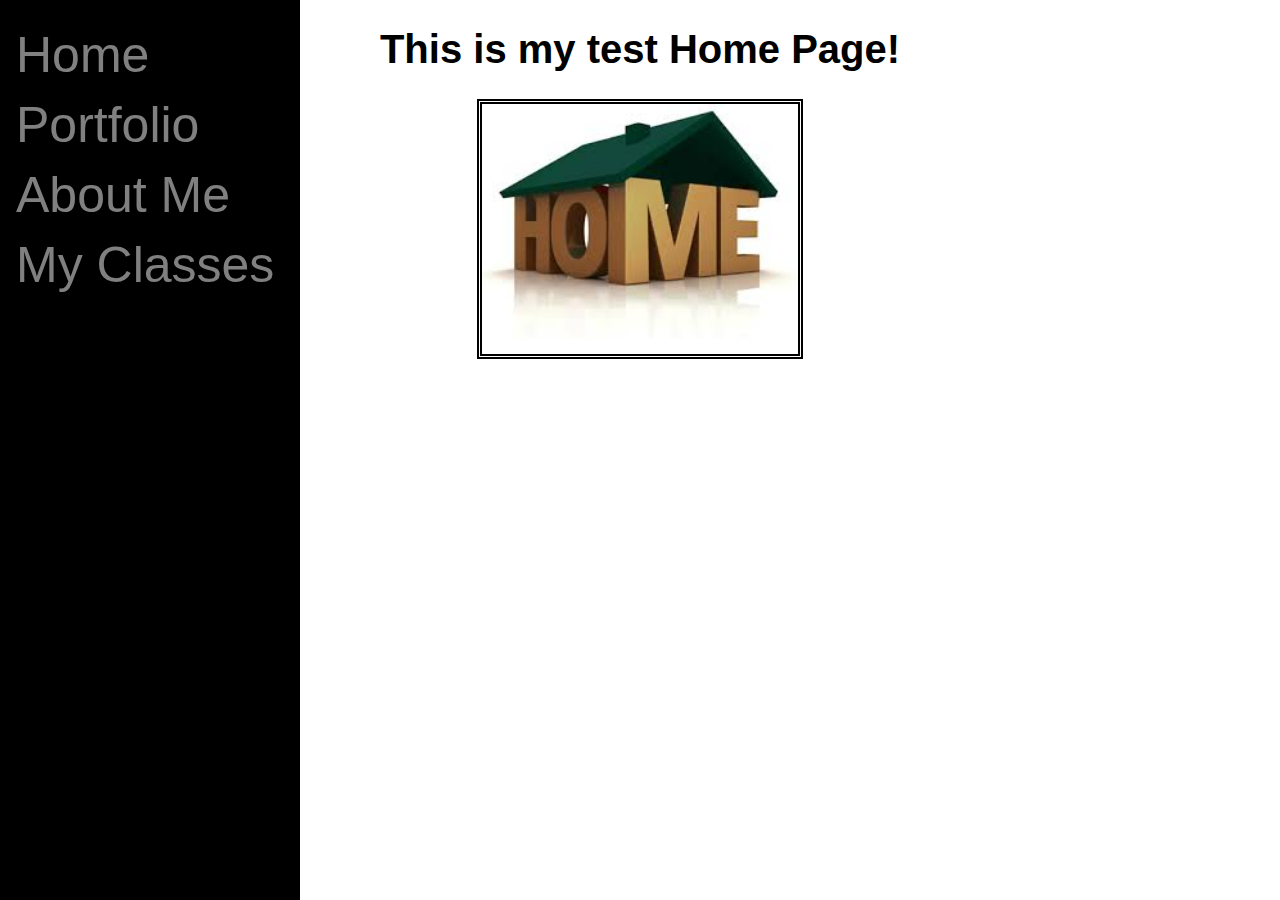
<file: index.html>
<!doctype html>
<html lang="en">
	<head>
<meta name="viewport" content="width=device-width, initial-scale=1">
<style>
		body {background-color: white}
	</style>
		<link href="fontchange.css" rel="stylesheet" type="text/css">
		<meta charset="utf-8">
		<title>Home</title>
	</head>
	<body>
	<div class="sidenav">
		<a href="index.html">Home</a>
		<a href="portfolio.html">Portfolio</a>
		<a href="personal.html">About Me</a>
		<a href="classes.html">My Classes</a>
	</div>

		<h1>This is my test Home Page!</h1>
		<img src="images/home.jpg" height="250" style="width:25%">
	</body>
</html>
</file>
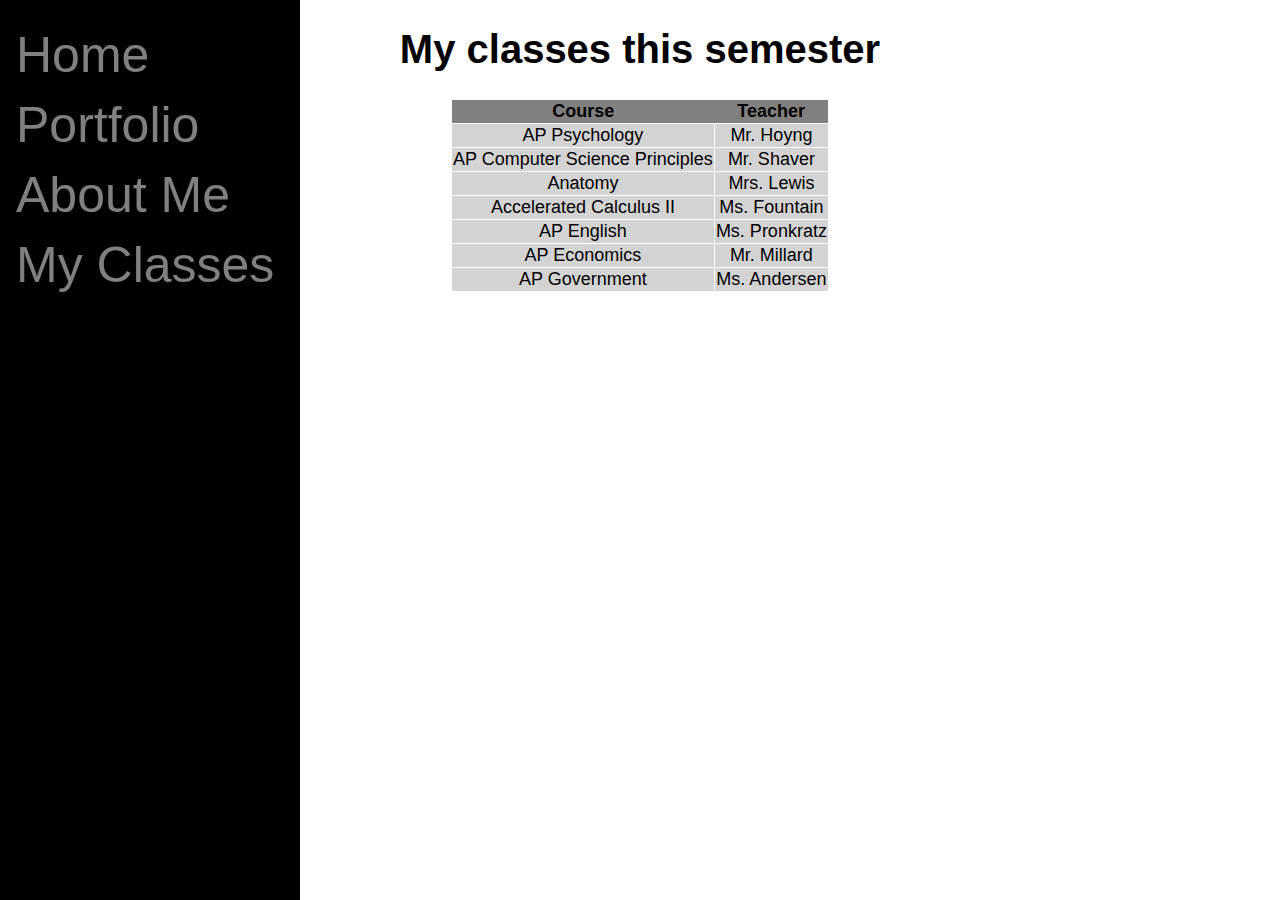
<file: classes.html>
<!DOCTYPE html>
	<html>
		<head>
			<link href="fontchange.css" rel="stylesheet" type="text/css">
			<meta charset="utf-8">
			<style>

h1 {
font-size: 40px;
text-align: center;
}

body{
color: black;
background-color: white;
}

table {
margin-left: auto;
margin-right: auto;
text-align: left;
border-collapse: collapse;
font-size: large; 
}
tr {
border: 1px solid #ffffff;
text-align: center;
background-color: lightgray;
}
th {
text-align: center;
color: black;
background-color: gray;
}
td{
border: 1px solid #ffffff;
}

</style>
			<title>Classes</title>
		</head>
		<body>
		<div class="sidenav">
			<a href="index.html">Home</a>
			<a href="portfolio.html">Portfolio</a>
			<a href="personal.html">About Me</a>
			<a href="classes.html">My Classes</a>
		</div>
			<h1>My classes this semester</h1>
			<table>
			 <tr><th>Course</th><th>Teacher</th></tr>
			 <tr><td>AP Psychology</td><td>Mr. Hoyng</td></tr>
			 <tr><td>AP Computer Science Principles</td><td>Mr. Shaver</td></tr>
			 <tr><td>Anatomy</td><td>Mrs. Lewis</td><tr>
			 <tr><td>Accelerated Calculus II</td><td>Ms. Fountain</td></tr>
			 <tr><td>AP English</td><td>Ms. Pronkratz</td></tr>
			 <tr><td>AP Economics</td><td>Mr. Millard</td></tr>
			 <tr><td>AP Government</td><td>Ms. Andersen</td></tr>
			</table>
		</body>
	</html>
</file>
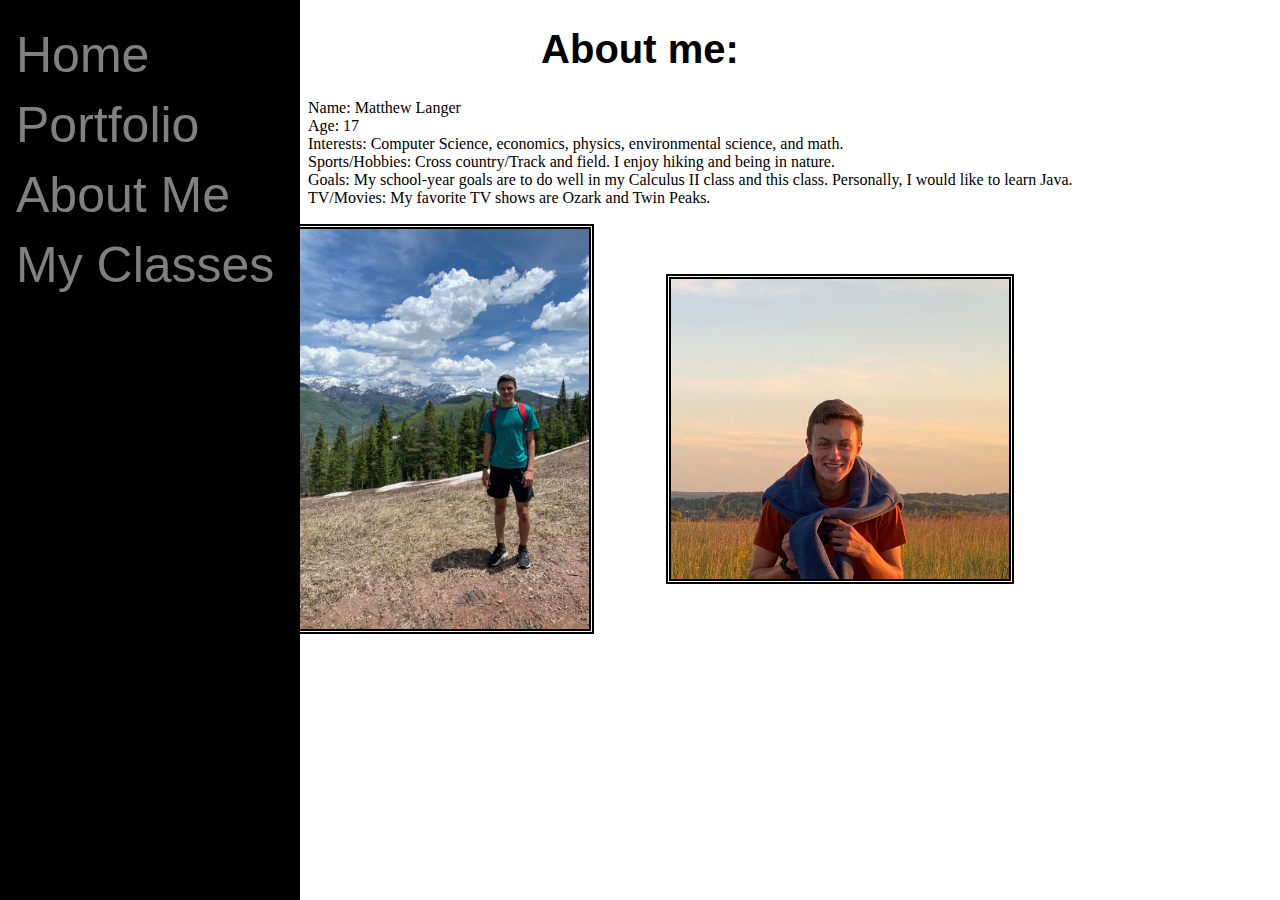
<file: personal.html>
<!doctype html>
<html lang="en">
<head>
<meta name="viewport" content="width=device-width, initial-scale=1">
<style>
		body {background-color: white
			margin-right: 300px;
		}
</style>
<link href="fontchange.css" rel="stylesheet" type="text/css">
<meta charset="utf-8">
		<title>About Me</title>
	</head>
	<body>
	<div class="sidenav">
		<a href="index.html">Home</a>
		<a href="portfolio.html">Portfolio</a>
		<a href="personal.html">About Me</a>
		<a href="classes.html">My Classes</a>
	</div>
		<h1>About me:</h1>
		<p>
		   Name: Matthew Langer<br>
		   Age: 17<br>
		   Interests: Computer Science, economics, physics, environmental science, and math.<br>
		   Sports/Hobbies: Cross country/Track and field. I enjoy hiking and being in nature.<br>
		   Goals: My school-year goals are to do well in my Calculus II class and this class. Personally, I would like to learn Java.<br>
		   TV/Movies: My favorite TV shows are Ozark and Twin Peaks.<br>    
		   </p>
		
		<table>
			<col width="400">
			<col width="400">
			<tr><td><img src="images/me.JPG" height="400" style="width: 75%"></td><td><img src="images/me2.jpg" height="300" style="width: 85%"></td></tr>
		</table>	
			
	</body>
</html>
</file>
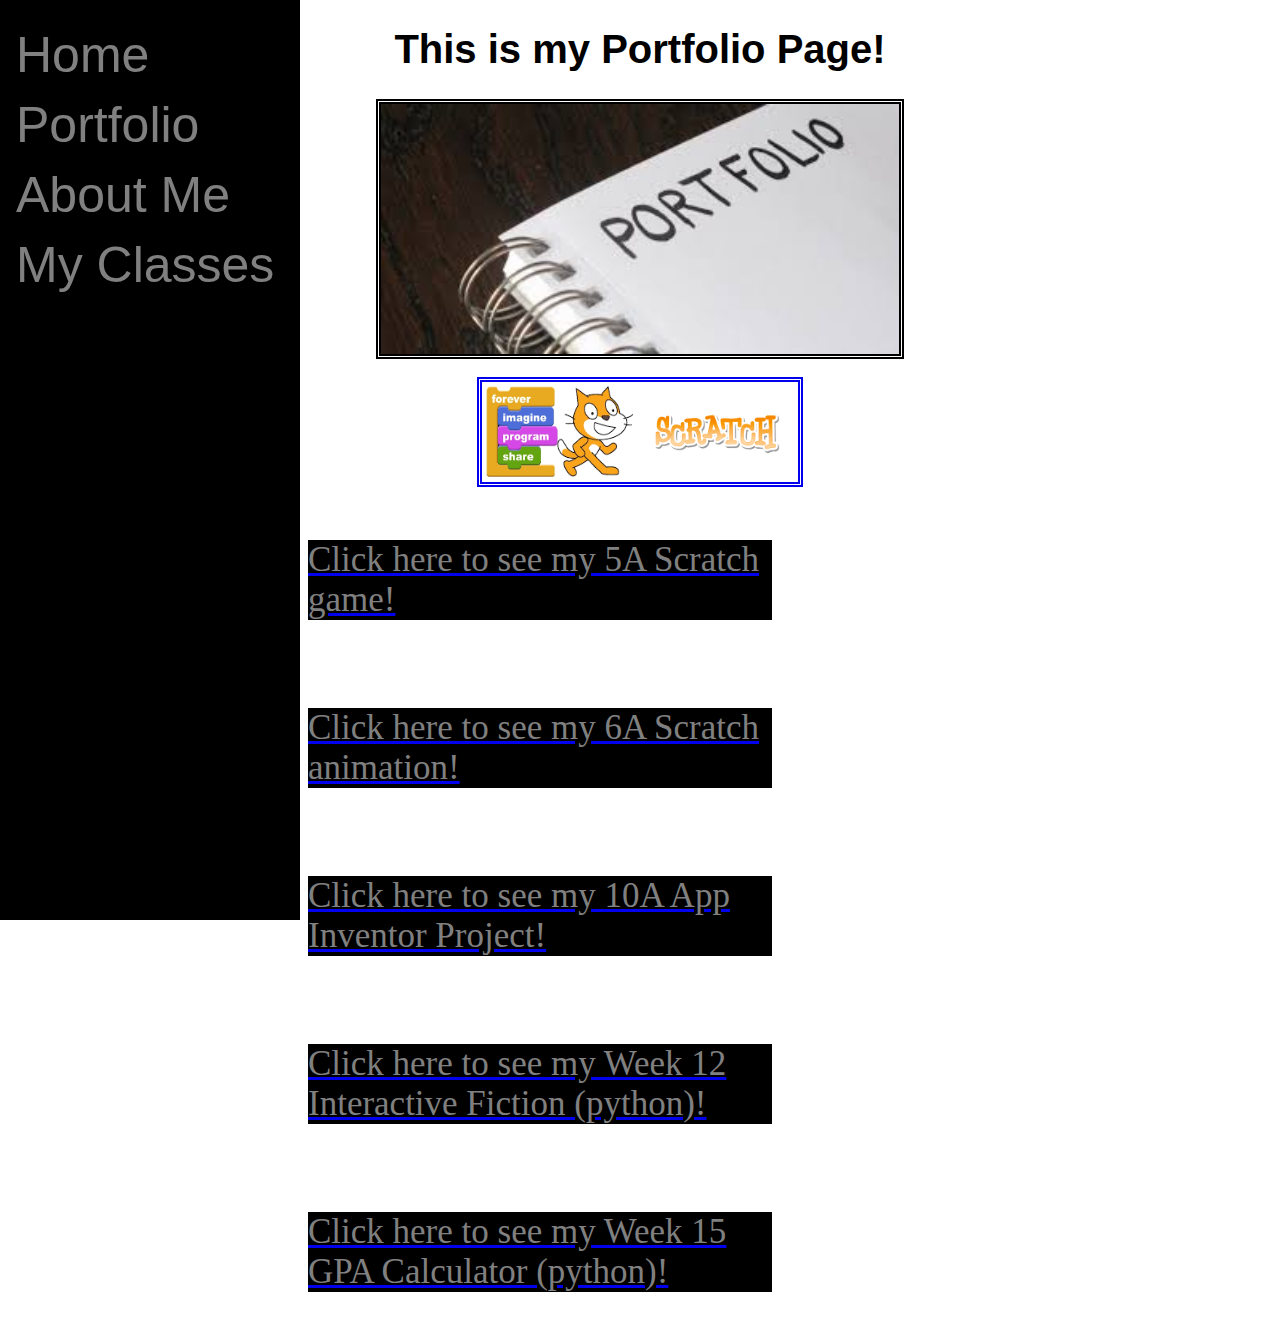
<file: portfolio.html>
<!doctype html>
<html lang="en">
	<head>
	<style>
		
		
		p { background-color: black;
			color: gray;
			margin-right: 500px;
			font-size: 35px;
			margin-left: 500px; //need to fix this!!!!!
		
		}
		
		p:hover{color: white;
		 }
	</style>
		<link href="fontchange.css" rel="stylesheet" type="text/css">
		<meta charset="utf-8">
		<title>Portfolio</title>
	</head>
	<body>
	
	<div class="sidenav">
		<a href="index.html">Home</a>
		<a href="portfolio.html">Portfolio</a>
		<a href="personal.html">About Me</a>
		<a href="classes.html">My Classes</a>
	</div>
		<h1>This is my Portfolio Page!</h1>
		<img src="images/portfolio.jpg" height="250">
		<br>
		<a target="_blank" href="https://scratch.mit.edu">
			<img src="images/scratchlogo.png" height="100" style="width: 25%">
		</a>
		<br>
		<a target="_blank" href="https://scratch.mit.edu/projects/332800474">
				<p>Click here to see my 5A Scratch game!</p>
		</a>
		<br>
		<a target="_blank" href="https://scratch.mit.edu/projects/335253376">
				<p>Click here to see my 6A Scratch animation!</p>
				
		</a>
		<br>
		<a target="_blank" href="http://ai2.appinventor.mit.edu/ode/download/project-source/5201935734538240">
				<p>Click here to see my 10A App Inventor Project!</p>
		</a>
		<br>
		<a target="_blank" href="https://repl.it/@MatthewLanger/Interactive-Fiction-10">
				<p>Click here to see my Week 12 Interactive Fiction (python)!</p>
				
		</a>
		<br>
		<a  href='Downloads/Week15GPAcalc.py'" download>
				<p>Click here to see my Week 15 GPA Calculator (python)!</p>
				
		</a>
	</body>
</html>
</file>
<file: fontchange.css>
h1 {
text-align: center;
font-size: 40px;
}

p {
font-family: "Lato"; sans-serif;
text-align: left;
border-color: black;
margin-left: 300px;

}

img {
display: block;
margin-left: auto;
margin-right: auto;
border-style: double;
border-width: thick;
}

table {
margin-left: auto;
margin-right: auto;
border-collapse: collapse;
}


body {
  font-family: "Lato", sans-serif;
}

.sidenav {
  height: 100%;
  width: 300px;
  position: fixed;
  z-index: 1;
  top: 0;
  left: 0;
  background-color: black;
  overflow-x: hidden;
  padding-top: 20px;
}

.sidenav a {
  padding: 6px 8px 6px 16px;
  text-decoration: none;
  font-size: 50px;
  color: gray;
  display: block;
}

.sidenav a:hover {
  color: white;
}

.main {
  margin-left: 300px; /* Same as the width of the sidenav */
  font-size: 28px; /* Increased text to enable scrolling */
  padding: 0px 10px;
}

@media screen and (max-height: 450px) {
  .sidenav {padding-top: 15px;}
  .sidenav a {font-size: 18px;}
}
</file>
